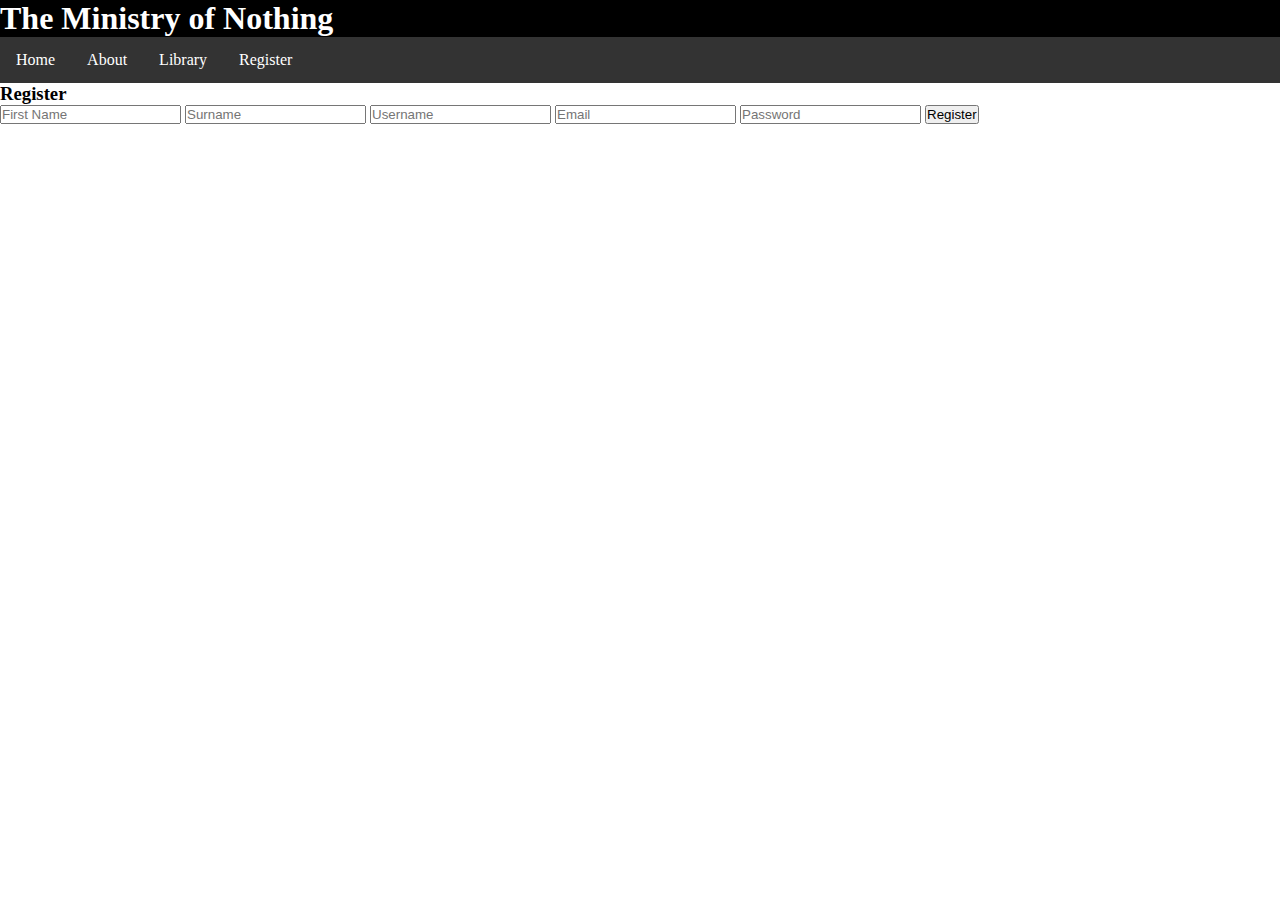
<file: templates/register.html>
<!DOCTYPE html>
<html lang="en">

<head>
    <meta charset="UTF-8">
    <meta name="viewport" content="width=device-width, initial-scale=1.0">
    <title>Register - The Ministry of Nothing</title>
    <link rel="stylesheet" href="../static/stylesheets/style.css">
</head>

<body>
    <header>
        <h1>The Ministry of Nothing</h1>
        <ul>
            <li><a href="{{ url_for('index') }}">Home</a></li>
            <li><a href="#about">About</a></li>
            <li>
                <a href="/u/sivert">Library</a>
            </li>
            <li><a href="/u/register">Register</a></li>
        </ul>
    </header>
    <h3>Register</h3>
    <main>
        <form action="/u/register" method="POST">
            <input type="text" name="name" placeholder="First Name" />
            <input type="text" name="surname" placeholder="Surname" />
            <input type="text" name="username" placeholder="Username" />
            <input type="text" name="email" placeholder="Email" />
            <input type="text" name="password" placeholder="Password" />
            <input type="submit" value="Register" />
        </form>
    </main>
</body>

</html>
</file>
<file: static/stylesheets/style.css>
:root {
  --item-height: 200px;
}

* {
  margin: 0;
  padding: 0;
}

header {
  background-color: black;
}

header h1 {
  color: white;
}

header ul {
  list-style-type: none;
  margin: 0;
  padding: 0;
  background-color: #333333;
  display: flex;
}

header ul li a {
  display: block;
  color: white;
  padding: 14px 16px;
  text-decoration: none;
}

header ul li a:hover {
  background-color: #111111;
}

.hero {
  background-color: #878788;
  padding: 100px;

  justify-content: center;
  align-items: center;
}

.hero p {
  font-style: italic;
}

.item {
  width: calc(var(--item-height) * 0.75);
  height: var(--item-height);
  margin: 30px;
  padding: 20px;
}

.item .creator-name {
  font-style: italic;
  font-size: calc(var(--item-height) * 0.075);
}

.item .item-name {
  font-weight: bold;
  font-size: calc(var(--item-height) * 0.08);
}

.item-pic-cntr {
  width: calc(var(--item-height) * 0.75);
  height: calc(var(--item-height));
  background-color: #f7f6f5;

  justify-content: center;
  align-items: center;
  display: flex;
}

.item-pic-cntr img {
  height: 50%;
}

.user-lib-heading {
  text-align: center;
}

.register-page {
  display: flex;
  align-items: center;
  justify-content: center;
}

.register-form {
  display: flex;
  flex-direction: column;
  width: 200px;
}

.register-form input {
  margin: 10px;
}
</file>
